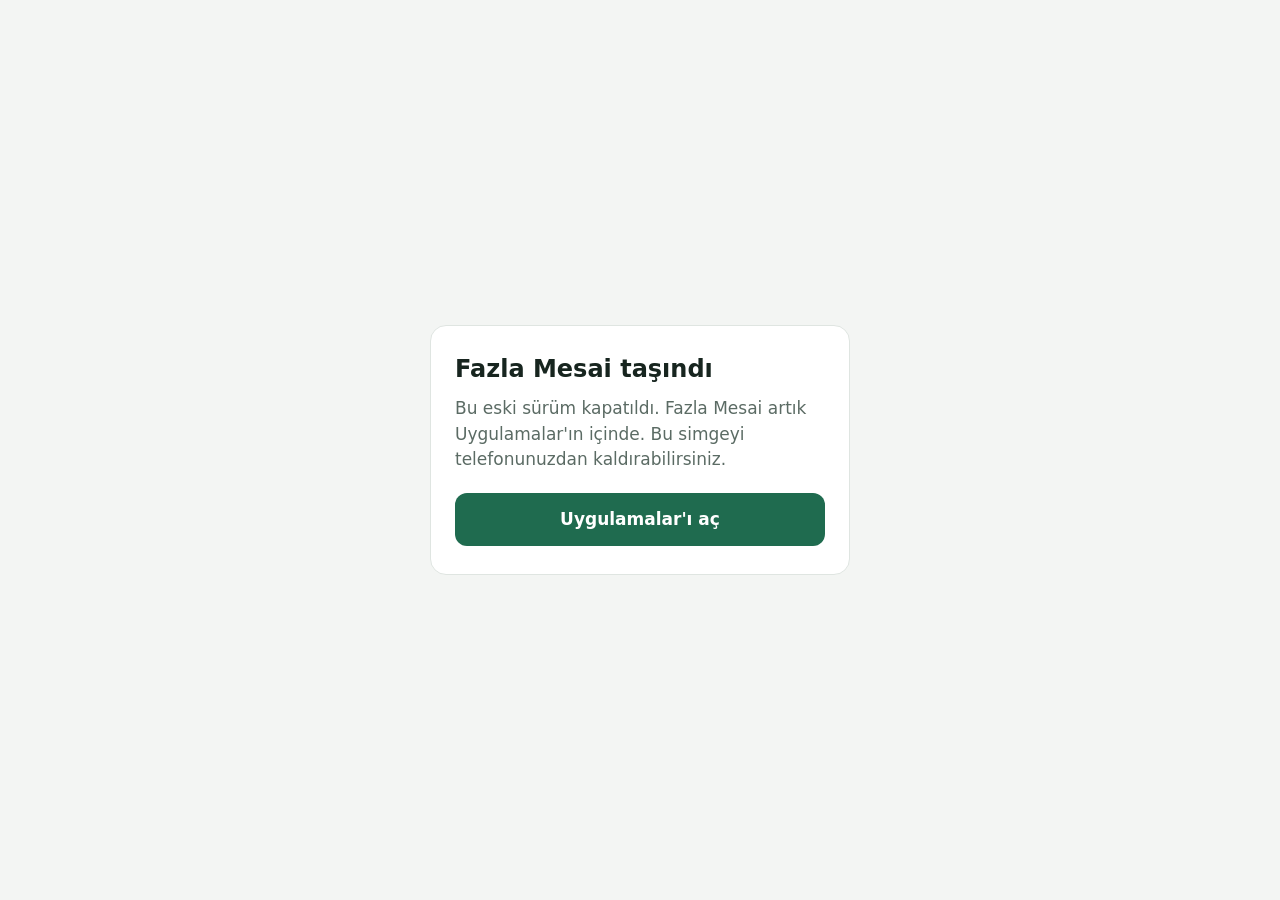
<file: index.html>
<!doctype html>
<html lang="tr">
<head>
  <meta charset="utf-8">
  <meta name="viewport" content="width=device-width, initial-scale=1">
  <meta name="robots" content="noindex">
  <title>Fazla Mesai taşındı</title>
  <style>
    :root {
      --zemin: #f3f5f3;
      --kart: #ffffff;
      --yazi: #17251f;
      --soluk: #5b6b64;
      --ana: #1f6b4f;
      --ana-yazi: #ffffff;
      --cizgi: #dfe5e1;
      color-scheme: light dark;
    }
    @media (prefers-color-scheme: dark) {
      :root {
        --zemin: #101a17;
        --kart: #16231f;
        --yazi: #e8efeb;
        --soluk: #9aaba3;
        --ana: #3fa37a;
        --ana-yazi: #0c1512;
        --cizgi: #24352f;
      }
    }
    * { box-sizing: border-box; }
    body {
      margin: 0;
      min-height: 100vh;
      display: grid;
      place-items: center;
      padding: 24px 16px;
      background: var(--zemin);
      color: var(--yazi);
      font: 17px/1.5 system-ui, -apple-system, "Segoe UI", Roboto, sans-serif;
    }
    main {
      width: 100%;
      max-width: 420px;
      background: var(--kart);
      border: 1px solid var(--cizgi);
      border-radius: 16px;
      padding: 28px 24px;
    }
    h1 { margin: 0 0 12px; font-size: 1.5rem; line-height: 1.25; }
    p { margin: 0 0 20px; color: var(--soluk); }
    a.dugme {
      display: block;
      text-align: center;
      padding: 14px 16px;
      border-radius: 12px;
      background: var(--ana);
      color: var(--ana-yazi);
      font-weight: 600;
      text-decoration: none;
    }
    a.dugme:focus-visible { outline: 3px solid var(--yazi); outline-offset: 3px; }
  </style>
</head>
<body>
  <main>
    <h1>Fazla Mesai taşındı</h1>
    <p>Bu eski sürüm kapatıldı. Fazla Mesai artık Uygulamalar'ın içinde. Bu simgeyi telefonunuzdan kaldırabilirsiniz.</p>
    <a class="dugme" href="https://nigdesukanalizasyon.github.io/uygulamalar/">Uygulamalar'ı aç</a>
  </main>
</body>
</html>
</file>
